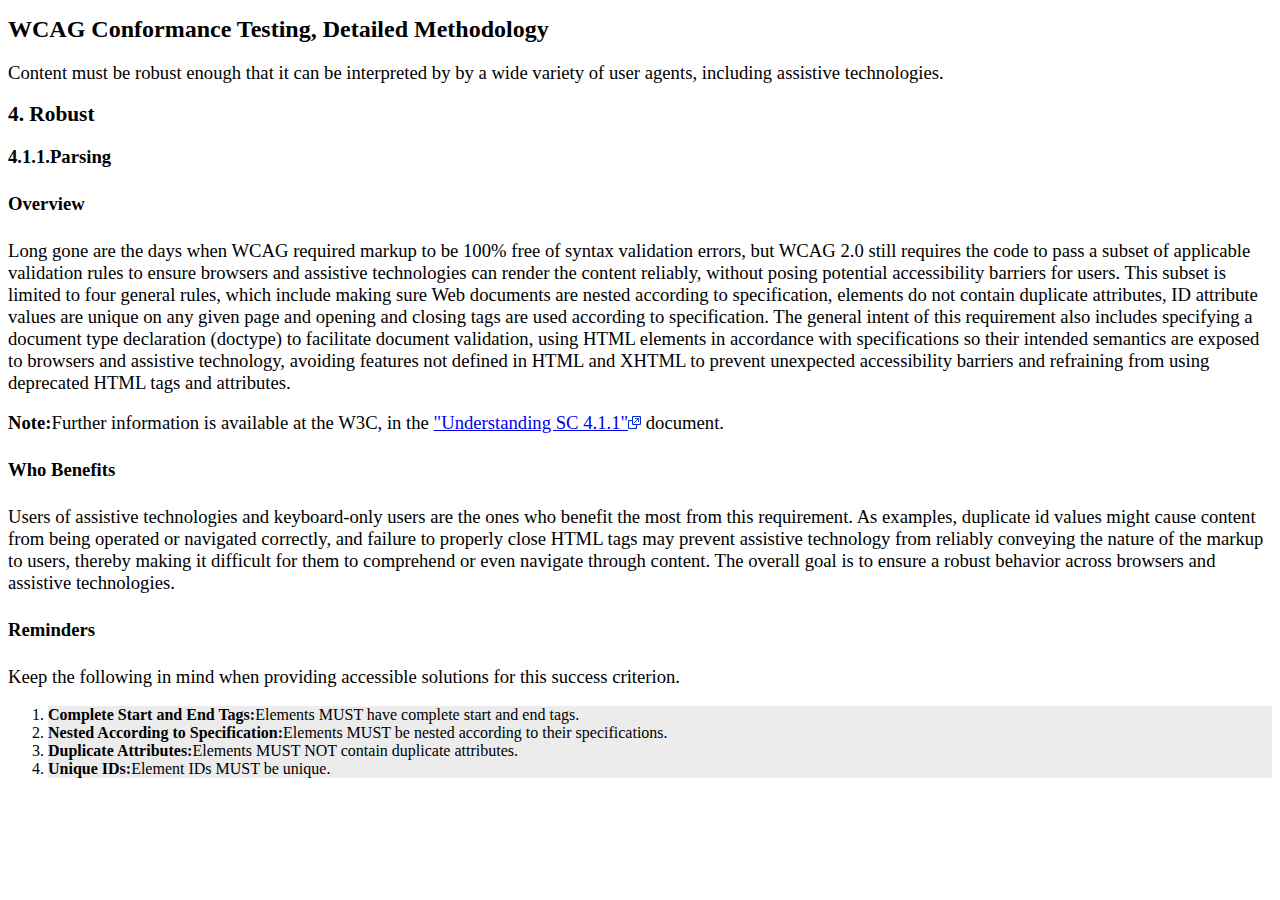
<file: Index.Html>
<!DOCTYPE html>
<html lang="en">

<head>
    <meta charset="UTF-8">
    <title>WCAG Conformance Testing, Detailed Methodology</title>
    <link rel="stylesheet" href="/CSS/WCAG_Guidelines.css">
</head>

<body>
    <h1>WCAG Conformance Testing, Detailed Methodology</h1>
    <P>Content must be robust enough that it can be interpreted by by a wide variety of user agents, including assistive
        technologies.</P>
    <h2>4. Robust</h2>
    <h3>4.1.1.Parsing</h3>
    <h4>Overview</h4>
    <p>Long gone are the days when WCAG required markup to be 100% free of syntax validation errors, but WCAG 2.0 still
        requires the code to pass a subset of applicable validation rules to ensure browsers and assistive technologies
        can render the content reliably, without posing potential accessibility barriers for users. This subset is
        limited to four general rules, which include making sure Web documents are nested according to specification,
        elements do not contain duplicate attributes, ID attribute values are unique on any given page and opening and
        closing tags are used according to specification. The general intent of this requirement also includes
        specifying a document type declaration (doctype) to facilitate document validation, using HTML elements in
        accordance with specifications so their intended semantics are exposed to browsers and assistive technology,
        avoiding features not defined in HTML and XHTML to prevent unexpected accessibility barriers and refraining from
        using deprecated HTML tags and attributes.</p>
    <p><strong>Note:</strong>Further information is available at the W3C, in the <a target="_blank"
            href="https://www.w3.org/TR/UNDERSTANDING-WCAG20/ensure-compat-parses.html">"Understanding SC 4.1.1"<img
            src="Images\new-window.png" alt="opens in a new window" class="new_window" width="13"
            height="13"/></a> document.</p>
    <h4>Who Benefits</h4>
    <p>Users of assistive technologies and keyboard-only users are the ones who benefit the most from this requirement.
        As examples, duplicate id values might cause content from being operated or navigated correctly, and failure to
        properly close HTML tags may prevent assistive technology from reliably conveying the nature of the markup to
        users, thereby making it difficult for them to comprehend or even navigate through content. The overall goal is
        to ensure a robust behavior across browsers and assistive technologies.</p>
    <h4>Reminders</h4>
    <p>Keep the following in mind when providing accessible solutions for this success criterion.</p>
    <ol>
        <li><strong>Complete Start and End Tags:</strong>Elements MUST have complete start and end tags.</li>
        <li><strong>Nested According to Specification:</strong>Elements MUST be nested according to their
            specifications.</li>
        <li><strong>Duplicate Attributes:</strong>Elements MUST NOT contain duplicate attributes.</li>
        <li><strong>Unique IDs:</strong>Element IDs MUST be unique.</li>
    </ol>
</html>
</file>
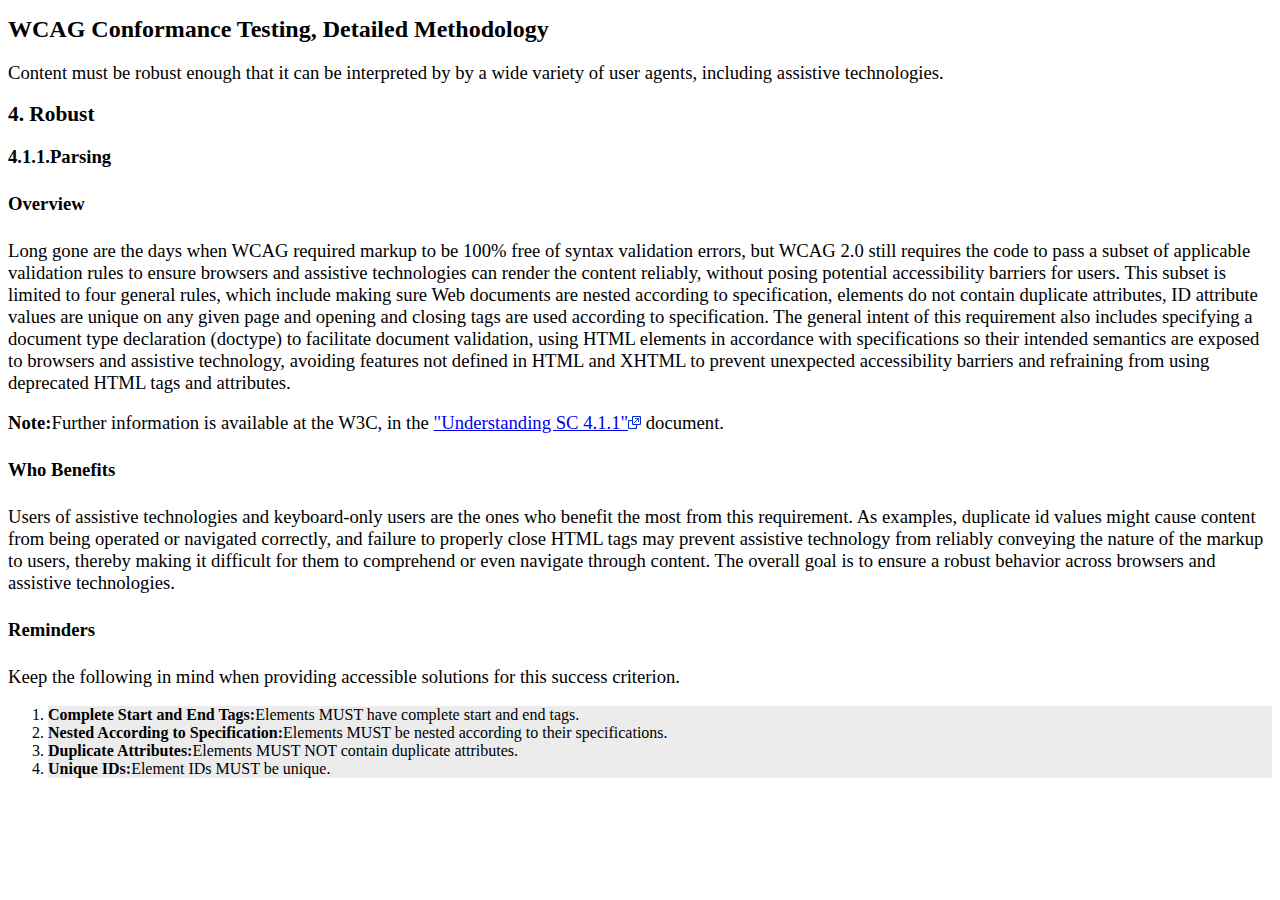
<file: HTML/WCAG Guidelines.html>
<!DOCTYPE html>
<html lang="en">

<head>
    <meta charset="UTF-8">
    <title>WCAG Conformance Testing, Detailed Methodology</title>
    <link rel="stylesheet" href="../CSS/WCAG_Guidelines.css">
</head>

<body>
    <h1>WCAG Conformance Testing, Detailed Methodology</h1>
    <P>Content must be robust enough that it can be interpreted by by a wide variety of user agents, including assistive
        technologies.</P>
    <h2>4. Robust</h2>
    <h3>4.1.1.Parsing</h3>
    <h4>Overview</h4>
    <p>Long gone are the days when WCAG required markup to be 100% free of syntax validation errors, but WCAG 2.0 still
        requires the code to pass a subset of applicable validation rules to ensure browsers and assistive technologies
        can render the content reliably, without posing potential accessibility barriers for users. This subset is
        limited to four general rules, which include making sure Web documents are nested according to specification,
        elements do not contain duplicate attributes, ID attribute values are unique on any given page and opening and
        closing tags are used according to specification. The general intent of this requirement also includes
        specifying a document type declaration (doctype) to facilitate document validation, using HTML elements in
        accordance with specifications so their intended semantics are exposed to browsers and assistive technology,
        avoiding features not defined in HTML and XHTML to prevent unexpected accessibility barriers and refraining from
        using deprecated HTML tags and attributes.</p>
    <p><strong>Note:</strong>Further information is available at the W3C, in the <a target="_blank"
            href="https://www.w3.org/TR/UNDERSTANDING-WCAG20/ensure-compat-parses.html">"Understanding SC 4.1.1"<img
            src="..\Images\new-window.png" alt="opens in a new window" class="new_window" width="13"
            height="13"/></a> document.</p>
    <h4>Who Benefits</h4>
    <p>Users of assistive technologies and keyboard-only users are the ones who benefit the most from this requirement.
        As examples, duplicate id values might cause content from being operated or navigated correctly, and failure to
        properly close HTML tags may prevent assistive technology from reliably conveying the nature of the markup to
        users, thereby making it difficult for them to comprehend or even navigate through content. The overall goal is
        to ensure a robust behavior across browsers and assistive technologies.</p>
    <h4>Reminders</h4>
    <p>Keep the following in mind when providing accessible solutions for this success criterion.</p>
    <ol>
        <li><strong>Complete Start and End Tags:</strong>Elements MUST have complete start and end tags.</li>
        <li><strong>Nested According to Specification:</strong>Elements MUST be nested according to their
            specifications.</li>
        <li><strong>Duplicate Attributes:</strong>Elements MUST NOT contain duplicate attributes.</li>
        <li><strong>Unique IDs:</strong>Element IDs MUST be unique.</li>
    </ol>
</html>
</file>
<file: CSS/WCAG_Guidelines.css>
h1{
    font-size: 18pt;
}
h2{
    font-size: 16pt;
}
h3{
    font-size: 14pt;
}
h4{
    font-size: 14pt;
}
p{
    font-size: 14pt;
}
a:hover{
background-color: #fdf6e7;

}
ol{
    
    background: #ececec;
    background-clip: content-box;
}
</file>
